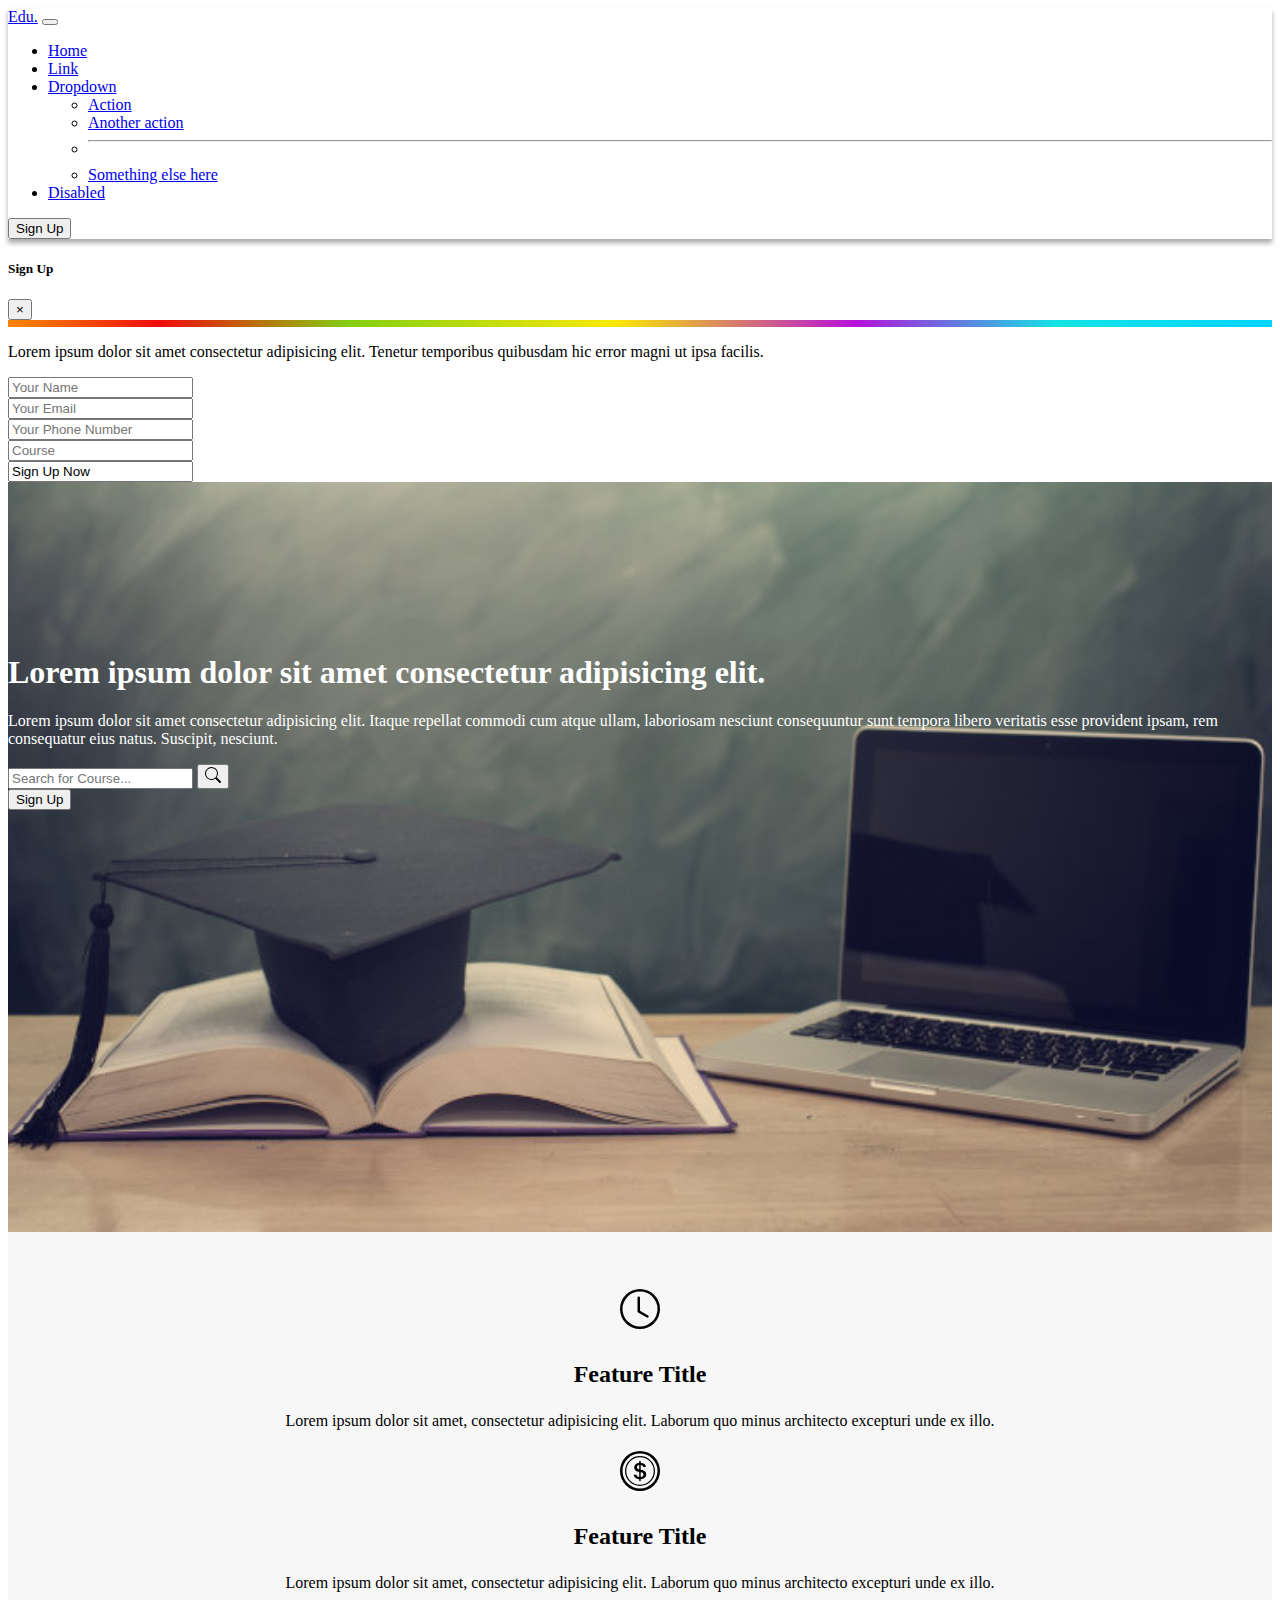
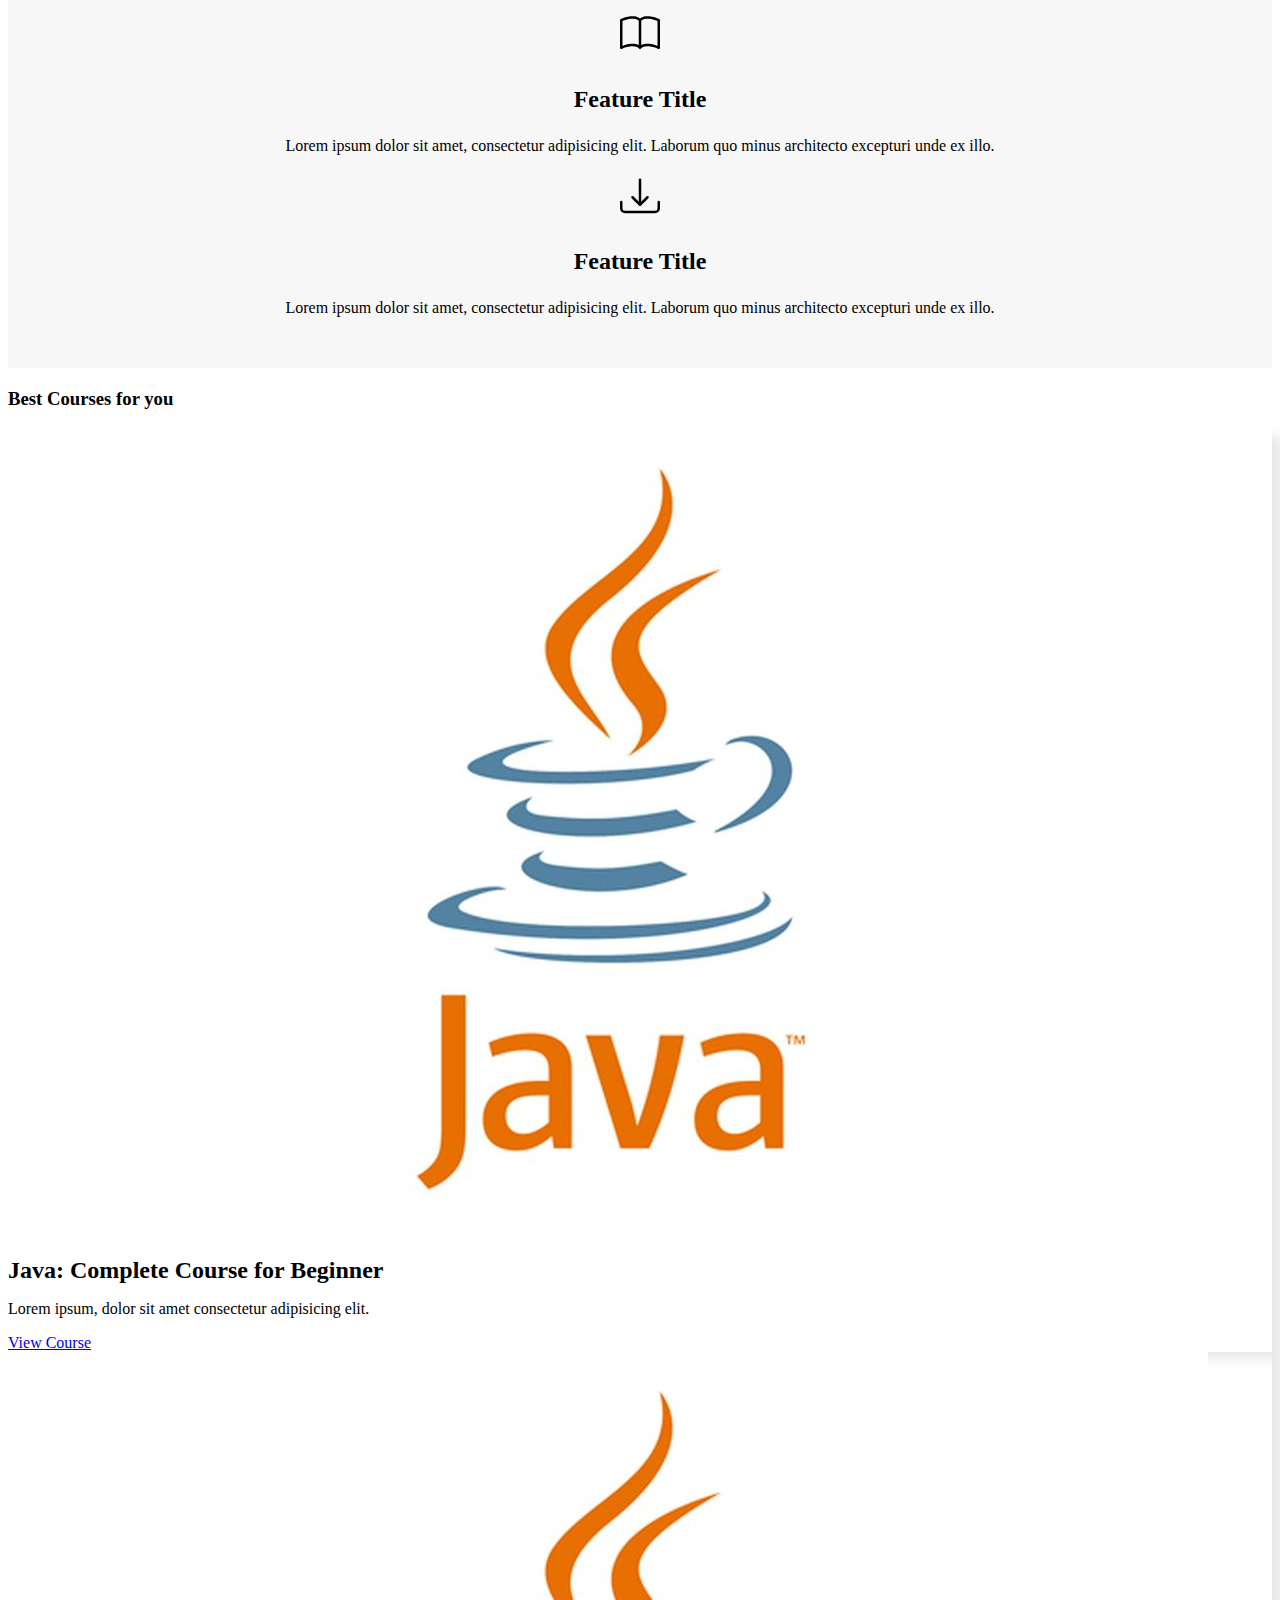
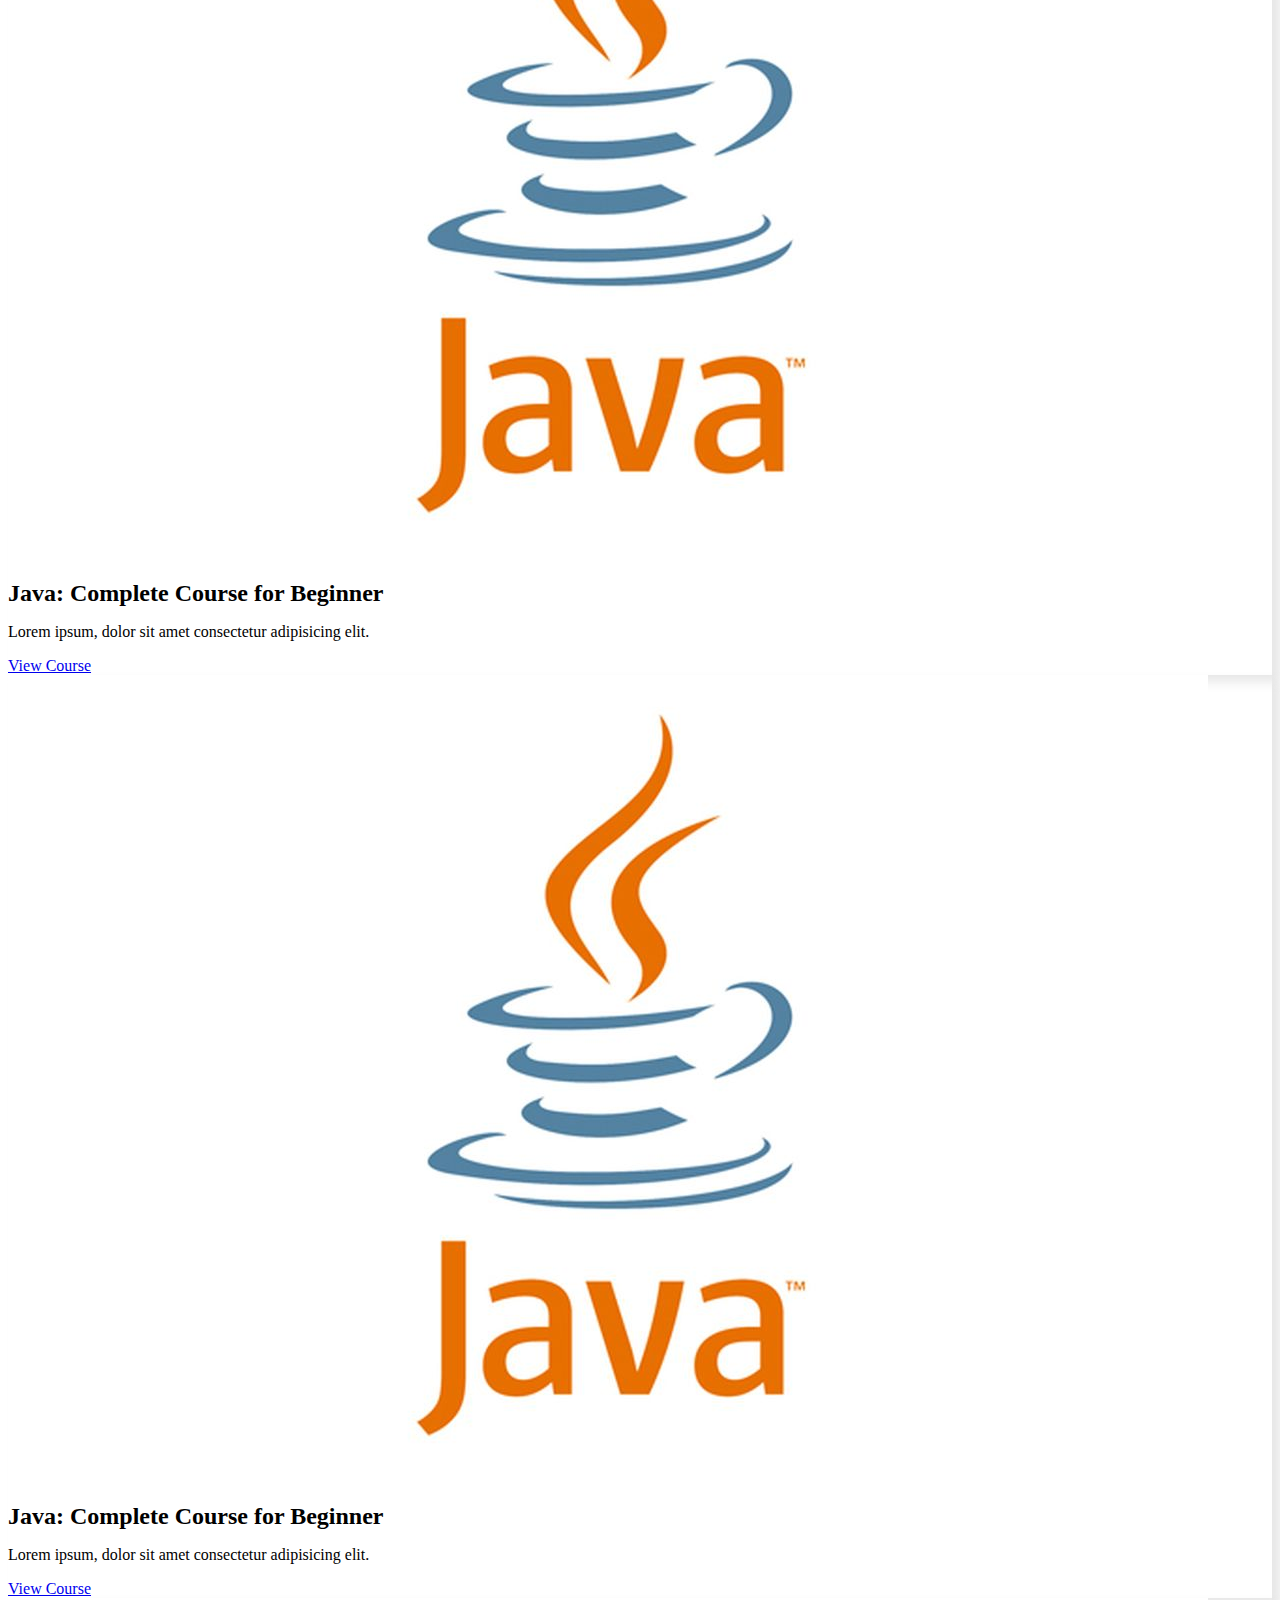
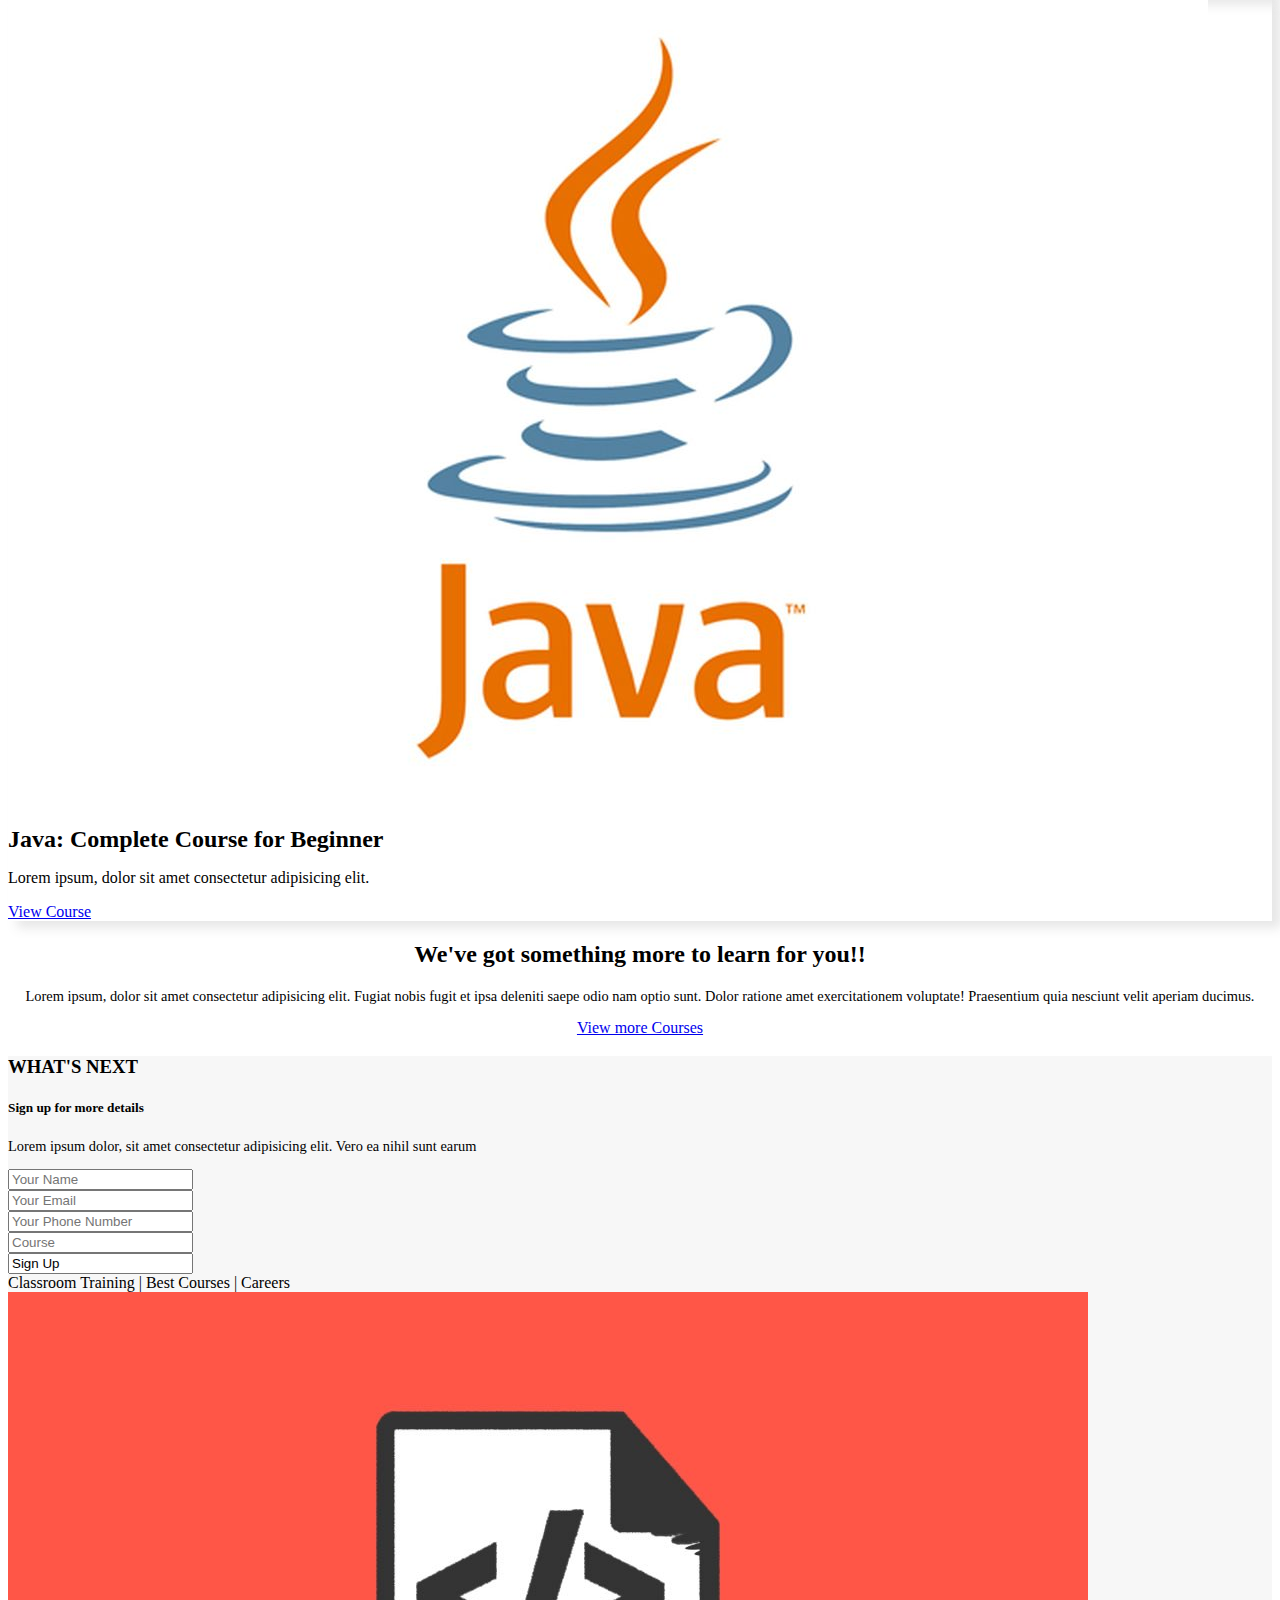
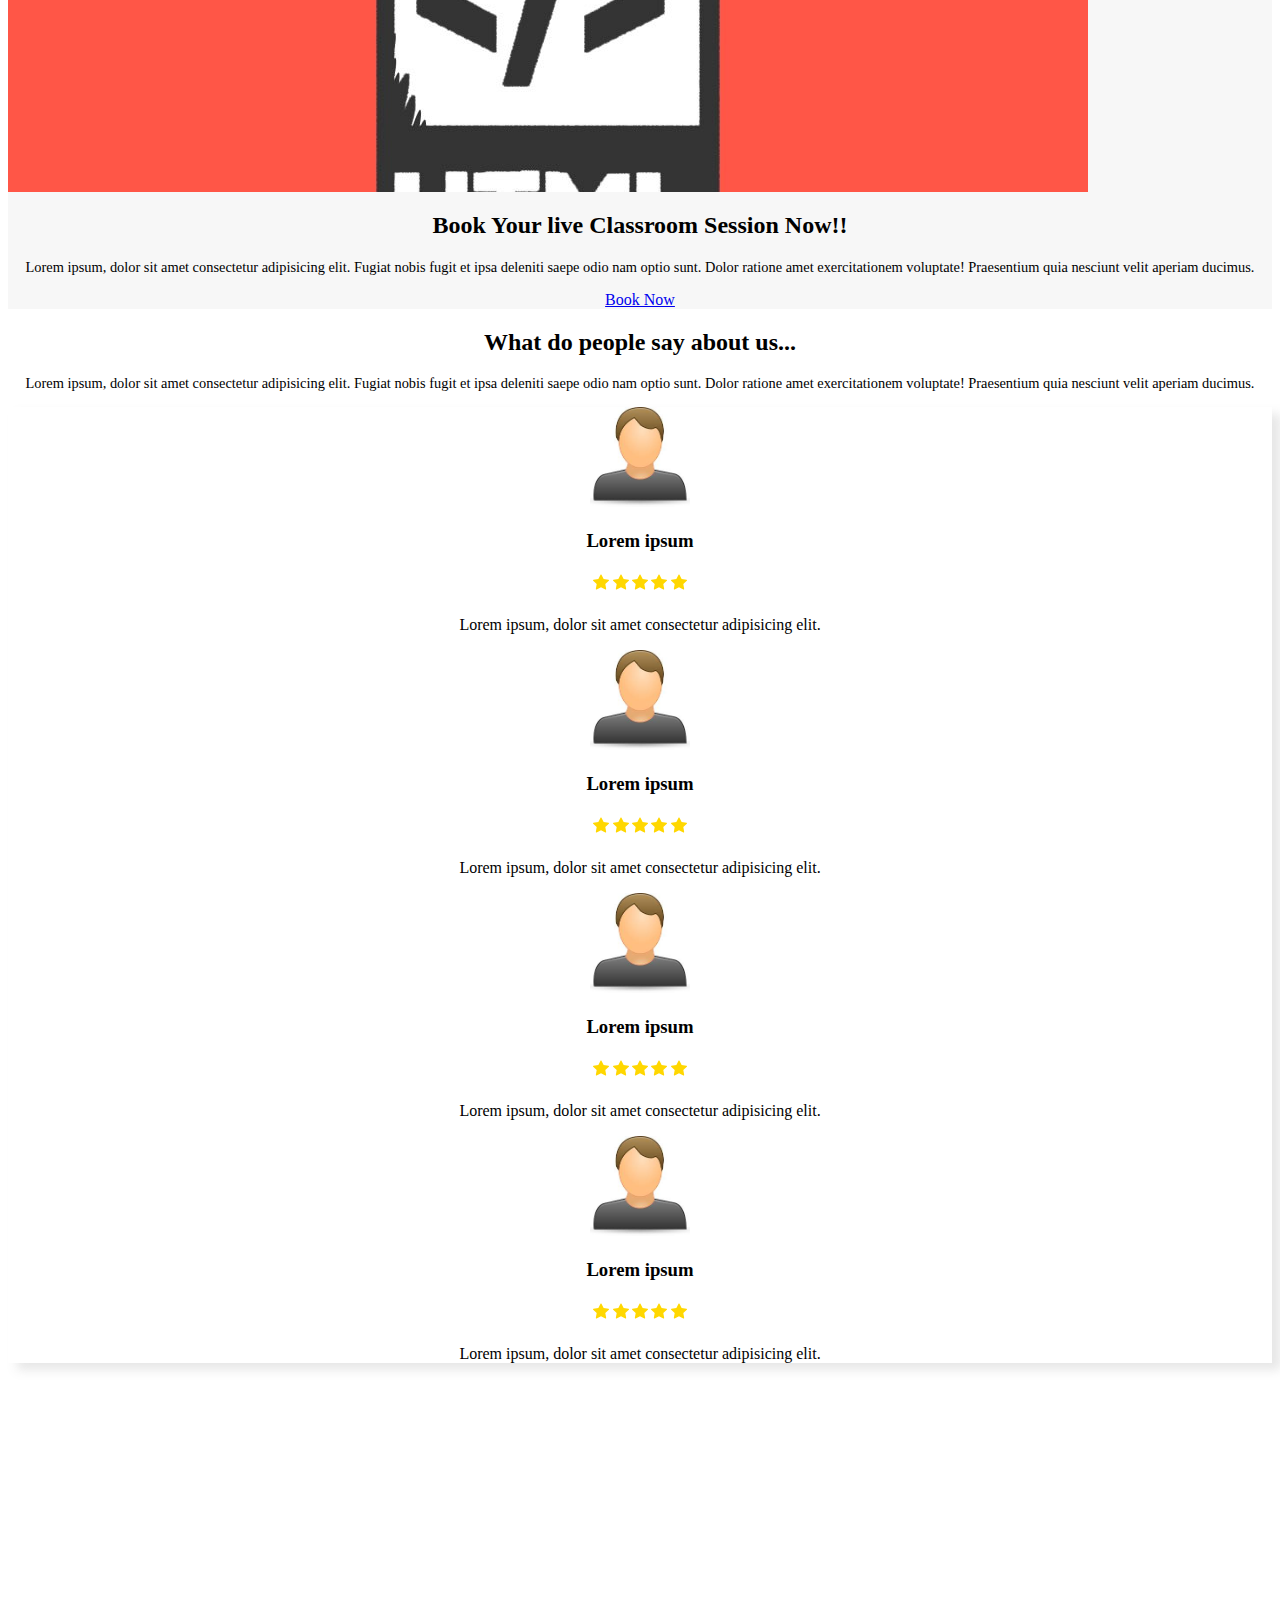
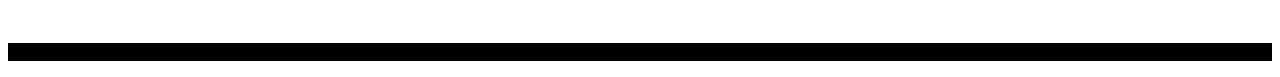
<file: education/index.html>
<!DOCTYPE html>
<html lang="en">

<head>
  <meta charset="UTF-8">
  <meta http-equiv="X-UA-Compatible" content="IE=edge">
  <meta name="viewport" content="width=device-width, initial-scale=1.0">
  <title>Homepage</title>
  <!-- Required meta tags -->
  <meta charset="utf-8">
  <meta name="viewport" content="width=device-width, initial-scale=1">

  <!-- Bootstrap CSS -->
  <link rel="stylesheet" href="https://stackpath.bootstrapcdn.com/bootstrap/5.0.0-alpha1/css/bootstrap.min.css"
    integrity="sha384-r4NyP46KrjDleawBgD5tp8Y7UzmLA05oM1iAEQ17CSuDqnUK2+k9luXQOfXJCJ4I" crossorigin="anonymous">
  <link rel="stylesheet" type="text/css" href="style.css">
</head>

<body>
  <!-- Nav Bar -->
  <nav class="navbar navbar-expand-lg fixed-top navbar-dark bg-dark custom-nav">
    <div class="container-fluid">
      <a class="navbar-brand" href="#">Edu.</a>
      <button class="navbar-toggler" type="button" data-toggle="collapse" data-target="#collapsable"
        aria-controls="navbarSupportedContent" aria-expanded="false" aria-label="Toggle navigation">
        <span class="navbar-toggler-icon"></span>
      </button>
      <div class="collapse navbar-collapse" id="collapsable">
        <ul class="navbar-nav mr-auto mb-2 mb-lg-0">
          <li class="nav-item">
            <a class="nav-link active" aria-current="page" href="#">Home</a>
          </li>
          <li class="nav-item">
            <a class="nav-link" href="#">Link</a>
          </li>
          <li class="nav-item dropdown">
            <a class="nav-link dropdown-toggle" href="#" id="navbarDropdown" role="button" data-toggle="dropdown"
              aria-expanded="false">
              Dropdown
            </a>
            <ul class="dropdown-menu" aria-labelledby="navbarDropdown">
              <li><a class="dropdown-item" href="#">Action</a></li>
              <li><a class="dropdown-item" href="#">Another action</a></li>
              <li>
                <hr class="dropdown-divider">
              </li>
              <li><a class="dropdown-item" href="#">Something else here</a></li>
            </ul>
          </li>
          <li class="nav-item">
            <a class="nav-link disabled" href="#" tabindex="-1" aria-disabled="true">Disabled</a>
          </li>
        </ul>
        <form class="d-flex">
          <button class="btn btn-success d-none d-lg-block" type="button" data-toggle="modal"
            data-target="#register-now">Sign Up</button>
        </form>
      </div>
    </div>
  </nav>

  <!-- Nav Bar -->

  <!-- Register Modal -->
  <div class="modal fade" id="register-now" tabindex="-1" role="dialog" aria-labelledby="exampleModalCenterTitle"
    aria-hidden="true">
    <div class="modal-dialog modal-dialog-centered" role="document">
      <div class="modal-content">
        <div class="modal-header">
          <h5 class="modal-title font-weight-bolder text-danger" id="register-now">Sign Up</h5>
          <button type="button" class="close" data-dismiss="modal" aria-label="Close">
            <span aria-hidden="true">&times;</span>
          </button>
        </div>
        <div class="custom-divider"></div>
        <div class="modal-body">
          <p>Lorem ipsum dolor sit amet consectetur adipisicing elit. Tenetur temporibus quibusdam hic error magni ut
            ipsa facilis.</p>
          <form>
            <div class="mb-3">
              <input type="text" class="form-control form-control-md" placeholder="Your Name" required>
            </div>
            <div class="mb-3">
              <input type="email" class="form-control form-control-md" placeholder="Your Email" required>
            </div>
            <div class="mb-3">
              <input type="tel" class="form-control form-control-md" placeholder="Your Phone Number" required>
            </div>
            <div class="mb-3">
              <input type="text" class="form-control form-control-md" placeholder="Course" required>
            </div>
            <div class="mb-3">
              <input type="text" class="btn btn-success btn-block" value="Sign Up Now">
            </div>
          </form>
        </div>
      </div>
    </div>
  </div>
  <!-- Register Modal -->

  <!-- Home Banner -->
  <header class="main-banner">
    <div class="container">
      <div class="row">
        <div class="col-lg-6 col-md-8">
          <div class="main-banner-content">
            <h1>Lorem ipsum dolor sit amet consectetur adipisicing elit.</h1>
            <p>Lorem ipsum dolor sit amet consectetur adipisicing elit. Itaque repellat commodi cum atque ullam,
              laboriosam nesciunt consequuntur sunt tempora libero veritatis esse provident ipsam, rem consequatur eius
              natus. Suscipit, nesciunt.</p>
          </div>
        </div>
      </div>
      <div class="row d-none d-sm-block">
        <div class="col-lg-4 col-md-6">
          <div class="input-group mb-3">
            <input type="search" class="form-control" placeholder="Search for Course...">
            <button class="btn btn-success" type="submit">
              <svg xmlns="http://www.w3.org/2000/svg" width="16" height="16" fill="currentColor" class="bi bi-search"
                viewBox="0 0 16 16">
                <path
                  d="M11.742 10.344a6.5 6.5 0 1 0-1.397 1.398h-.001c.03.04.062.078.098.115l3.85 3.85a1 1 0 0 0 1.415-1.414l-3.85-3.85a1.007 1.007 0 0 0-.115-.1zM12 6.5a5.5 5.5 0 1 1-11 0 5.5 5.5 0 0 1 11 0z" />
              </svg></button>
          </div>
        </div>
      </div>
      <div class="row d-sm-none d-block ">
        <div class="col-sm-6">
          <button class="btn btn-success btn-block" type="button" data-toggle="modal" data-target="#register-now">Sign
            Up</button>
        </div>
      </div>
    </div>
  </header>
  <!-- Home Banner -->

  <!-- Features -->
  <section class="feature-list">
    <div class="container">
      <div class="row">
        <div class="col-lg-3 col-md-3 col-sm-6">
          <div class="feature-holder">
            <h1>
              <svg xmlns="http://www.w3.org/2000/svg" width="40px" height="40px" fill="currentColor" class="bi bi-clock"
                viewBox="0 0 16 16">
                <path d="M8 3.5a.5.5 0 0 0-1 0V9a.5.5 0 0 0 .252.434l3.5 2a.5.5 0 0 0 .496-.868L8 8.71V3.5z" />
                <path d="M8 16A8 8 0 1 0 8 0a8 8 0 0 0 0 16zm7-8A7 7 0 1 1 1 8a7 7 0 0 1 14 0z" />
              </svg>
            </h1>
            <h3>Feature Title</h3>
            <p>Lorem ipsum dolor sit amet, consectetur adipisicing elit. Laborum quo minus architecto excepturi unde ex
              illo.</p>
          </div>
        </div>

        <div class="col-lg-3 col-md-3 col-sm-6">
          <div class="feature-holder">
            <h1>
              <svg xmlns="http://www.w3.org/2000/svg" width="40px" height="40px" fill="currentColor" class="bi bi-coin"
                viewBox="0 0 16 16">
                <path
                  d="M5.5 9.511c.076.954.83 1.697 2.182 1.785V12h.6v-.709c1.4-.098 2.218-.846 2.218-1.932 0-.987-.626-1.496-1.745-1.76l-.473-.112V5.57c.6.068.982.396 1.074.85h1.052c-.076-.919-.864-1.638-2.126-1.716V4h-.6v.719c-1.195.117-2.01.836-2.01 1.853 0 .9.606 1.472 1.613 1.707l.397.098v2.034c-.615-.093-1.022-.43-1.114-.9H5.5zm2.177-2.166c-.59-.137-.91-.416-.91-.836 0-.47.345-.822.915-.925v1.76h-.005zm.692 1.193c.717.166 1.048.435 1.048.91 0 .542-.412.914-1.135.982V8.518l.087.02z" />
                <path fill-rule="evenodd" d="M8 15A7 7 0 1 0 8 1a7 7 0 0 0 0 14zm0 1A8 8 0 1 0 8 0a8 8 0 0 0 0 16z" />
                <path fill-rule="evenodd"
                  d="M8 13.5a5.5 5.5 0 1 0 0-11 5.5 5.5 0 0 0 0 11zm0 .5A6 6 0 1 0 8 2a6 6 0 0 0 0 12z" />
              </svg>
            </h1>
            <h3>Feature Title</h3>
            <p>Lorem ipsum dolor sit amet, consectetur adipisicing elit. Laborum quo minus architecto excepturi unde ex
              illo.</p>
          </div>
        </div>

        <div class="col-lg-3 col-md-3 col-sm-6">
          <div class="feature-holder">
            <h1>
              <svg xmlns="http://www.w3.org/2000/svg" width="40" height="40" fill="currentColor" class="bi bi-book"
                viewBox="0 0 16 16">
                <path
                  d="M1 2.828c.885-.37 2.154-.769 3.388-.893 1.33-.134 2.458.063 3.112.752v9.746c-.935-.53-2.12-.603-3.213-.493-1.18.12-2.37.461-3.287.811V2.828zm7.5-.141c.654-.689 1.782-.886 3.112-.752 1.234.124 2.503.523 3.388.893v9.923c-.918-.35-2.107-.692-3.287-.81-1.094-.111-2.278-.039-3.213.492V2.687zM8 1.783C7.015.936 5.587.81 4.287.94c-1.514.153-3.042.672-3.994 1.105A.5.5 0 0 0 0 2.5v11a.5.5 0 0 0 .707.455c.882-.4 2.303-.881 3.68-1.02 1.409-.142 2.59.087 3.223.877a.5.5 0 0 0 .78 0c.633-.79 1.814-1.019 3.222-.877 1.378.139 2.8.62 3.681 1.02A.5.5 0 0 0 16 13.5v-11a.5.5 0 0 0-.293-.455c-.952-.433-2.48-.952-3.994-1.105C10.413.809 8.985.936 8 1.783z" />
              </svg>
            </h1>
            <h3>Feature Title</h3>
            <p>Lorem ipsum dolor sit amet, consectetur adipisicing elit. Laborum quo minus architecto excepturi unde ex
              illo.</p>
          </div>
        </div>

        <div class="col-lg-3 col-md-3 col-sm-6">
          <div class="feature-holder">
            <h1>
              <svg xmlns="http://www.w3.org/2000/svg" width="40" height="40" fill="currentColor" class="bi bi-download"
                viewBox="0 0 16 16">
                <path
                  d="M.5 9.9a.5.5 0 0 1 .5.5v2.5a1 1 0 0 0 1 1h12a1 1 0 0 0 1-1v-2.5a.5.5 0 0 1 1 0v2.5a2 2 0 0 1-2 2H2a2 2 0 0 1-2-2v-2.5a.5.5 0 0 1 .5-.5z" />
                <path
                  d="M7.646 11.854a.5.5 0 0 0 .708 0l3-3a.5.5 0 0 0-.708-.708L8.5 10.293V1.5a.5.5 0 0 0-1 0v8.793L5.354 8.146a.5.5 0 1 0-.708.708l3 3z" />
              </svg>
            </h1>
            <h3>Feature Title</h3>
            <p>Lorem ipsum dolor sit amet, consectetur adipisicing elit. Laborum quo minus architecto excepturi unde ex
              illo.</p>
          </div>
        </div>
      </div>
    </div>
  </section>
  <!-- Features -->

  <!-- Online Courses -->
  <section class="online-coures mb-4">
    <h3 class="mb-4 ml-4 font-weight-bolder text-danger">Best Courses for you</h3>
    <div class="container">
      <div class="row mb-5">
        <div class="col-lg-3 col-md-6 col-sm-6 mb-4">
          <div class="card card-sm">
            <img src="java.jpg" class="img-fluid" alt="JAVA">
            <div class="card-body">
              <h3 class="card-title">
                Java: Complete Course for Beginner
              </h3>
              <p class="card-text">Lorem ipsum, dolor sit amet consectetur adipisicing elit.</p>
              <a href="#" class="btn btn-sm btn-primary">View Course</a>
            </div>
          </div>
        </div>
        <div class="col-lg-3 col-md-6 col-sm-6 mb-4">
          <div class="card card-sm">
            <img src="java.jpg" class="img-fluid" alt="JAVA">
            <div class="card-body">
              <h3 class="card-title">
                Java: Complete Course for Beginner
              </h3>
              <p class="card-text">Lorem ipsum, dolor sit amet consectetur adipisicing elit.</p>
              <a href="#" class="btn btn-sm btn-primary">View Course</a>
            </div>
          </div>
        </div>
        <div class="col-lg-3 col-md-6 col-sm-6 mb-4">
          <div class="card card-sm">
            <img src="java.jpg" class="img-fluid" alt="JAVA">
            <div class="card-body">
              <h3 class="card-title">
                Java: Complete Course for Beginner
              </h3>
              <p class="card-text">Lorem ipsum, dolor sit amet consectetur adipisicing elit.</p>
              <a href="#" class="btn btn-sm btn-primary">View Course</a>
            </div>
          </div>
        </div>
        <div class="col-lg-3 col-md-6 col-sm-6 mb-4">
          <div class="card card-sm">
            <img src="java.jpg" class="img-fluid" alt="JAVA">
            <div class="card-body">
              <h3 class="card-title">
                Java: Complete Course for Beginner
              </h3>
              <p class="card-text">Lorem ipsum, dolor sit amet consectetur adipisicing elit.</p>
              <a href="#" class="btn btn-sm btn-primary">View Course</a>
            </div>
          </div>
        </div>
      </div>
      <div class="row mb-4 justify-content-center">
        <div class="col-lg-7 col-md-7">
          <div class="online-more-coures">
            <h2 class="font-weight-bold">We've got something more to learn for you!!</h2>
            <p>Lorem ipsum, dolor sit amet consectetur adipisicing elit. Fugiat nobis fugit et ipsa deleniti saepe odio
              nam optio sunt. Dolor ratione amet exercitationem voluptate! Praesentium quia nesciunt velit aperiam
              ducimus.</p>
            <a href="#" class="btn btn-success ">View more Courses</a>
          </div>
        </div>
      </div>
    </div>
  </section>
  <!-- Online Courses -->

  <!-- Classroom Training -->
  <section class="classroom-training mb-4 pb-3">
    <h3 class="mb-4 pt-3 ml-4 font-weight-bolder">WHAT'S NEXT</h3>
    <div class="container">
      <div class="row">
        <div class="col-lg-4 col-md-4 d-sm-none d-none d-md-block d-lg-block">
          <div class="card text-white bg-dark">
            <div class="card-body">
              <h5 class="card-title font-weight-bolder">Sign up for more details</h5>
              <p class="card-text">Lorem ipsum dolor, sit amet consectetur adipisicing elit. Vero ea nihil sunt earum
              </p>
              <form>
                <div class="mb-3">
                  <input type="text" class="form-control form-control-md" placeholder="Your Name" required>
                </div>
                <div class="mb-3">
                  <input type="email" class="form-control form-control-md" placeholder="Your Email" required>
                </div>
                <div class="mb-3">
                  <input type="tel" class="form-control form-control-md" placeholder="Your Phone Number" required>
                </div>
                <div class="mb-3">
                  <input type="text" class="form-control form-control-md" placeholder="Course" required>
                </div>
                <div class="mb-3">
                  <input type="text" class="btn btn-success btn-block" value="Sign Up">
                </div>
              </form>
            </div>
          </div>
        </div>
        <div class="col lg-8 col-md-8 col-sm-12">
          <div class="list-group">

            <div class="list-group-item bg-success text-white">Classroom Training | Best Courses | Careers </div>
            <div class="list-holder" style="height: 500px; overflow:scroll;">
              <a href="#" class="list-group-item">
                <div class="row ">
                  <div class="col-lg-4 col-md-4">
                    <img src="html.jpg" alt="HTML" class="img-fluid rounded">
                  </div>
                  <div class="col-lg-8 col-md-8">
                    <h4 class="font-weight-bold text-dark">HTML: Full live session Learning</h4>
                    <p class="text-dark">Lorem ipsum dolor, sit amet consectetur adipisicing elit. Vitae et maiores
                      repellat at, rerum accusamus eaque beatae velit cupiditate esse, repudiandae culpa quia tempore
                      illum sunt laudantium totam officia accusantium.</p>
                  </div>
                </div>
              </a>
              <a href="#" class="list-group-item">
                <div class="row">
                  <div class="col-lg-4 col-md-4">
                    <img src="html.jpg" alt="HTML" class="img-fluid rounded">
                  </div>
                  <div class="col-lg-8 col-md-8">
                    <h4 class="font-weight-bold text-dark">HTML: Full live session Learning</h4>
                    <p class="text-dark">Lorem ipsum dolor, sit amet consectetur adipisicing elit. Vitae et maiores
                      repellat at, rerum accusamus eaque beatae velit cupiditate esse, repudiandae culpa quia tempore
                      illum sunt laudantium totam officia accusantium.</p>
                  </div>
                </div>
              </a>
              <a href="#" class="list-group-item">
                <div class="row">
                  <div class="col-lg-4 col-md-4">
                    <img src="html.jpg" alt="HTML" class="img-fluid rounded">
                  </div>
                  <div class="col-lg-8 col-md-8">
                    <h4 class="font-weight-bold text-dark">HTML: Full live session Learning</h4>
                    <p class="text-dark">Lorem ipsum dolor, sit amet consectetur adipisicing elit. Vitae et maiores
                      repellat at, rerum accusamus eaque beatae velit cupiditate esse, repudiandae culpa quia tempore
                      illum sunt laudantium totam officia accusantium.</p>
                  </div>
                </div>
              </a>
              <a href="#" class="list-group-item">
                <div class="row">
                  <div class="col-lg-4 col-md-4">
                    <img src="html.jpg" alt="HTML" class="img-fluid rounded">
                  </div>
                  <div class="col-lg-8 col-md-8">
                    <h4 class="font-weight-bold text-dark">HTML: Full live session Learning</h4>
                    <p class="text-dark">Lorem ipsum dolor, sit amet consectetur adipisicing elit. Vitae et maiores
                      repellat at, rerum accusamus eaque beatae velit cupiditate esse, repudiandae culpa quia tempore
                      illum sunt laudantium totam officia accusantium.</p>
                  </div>
                </div>
              </a>
              <a href="#" class="list-group-item">
                <div class="row">
                  <div class="col-lg-4 col-md-4">
                    <img src="html.jpg" alt="HTML" class="img-fluid rounded">
                  </div>
                  <div class="col-lg-8 col-md-8">
                    <h4 class="font-weight-bold text-dark">HTML: Full live session Learning</h4>
                    <p class="text-dark">Lorem ipsum dolor, sit amet consectetur adipisicing elit. Vitae et maiores
                      repellat at, rerum accusamus eaque beatae velit cupiditate esse, repudiandae culpa quia tempore
                      illum sunt laudantium totam officia accusantium.</p>
                  </div>
                </div>
              </a>
            </div>
          </div>

        </div>
      </div>

      <div class="row mt-5 justify-content-center">
        <div class="col-lg-7 col-md-7">
          <div class="book-classroom-training">
            <h2 class="font-weight-bold">Book Your live Classroom Session Now!!</h2>
            <p>Lorem ipsum, dolor sit amet consectetur adipisicing elit. Fugiat nobis fugit et ipsa deleniti saepe odio
              nam optio sunt. Dolor ratione amet exercitationem voluptate! Praesentium quia nesciunt velit aperiam
              ducimus.</p>
            <a href="#" class="btn btn-success ">Book Now</a>
          </div>
        </div>
      </div>
    </div>
  </section>
  <!-- Classroom Training -->

  <!-- Review Slider -->
  <section class="review-slider mb-5">
    <div class="container">
      <div class="row mt-5 mb-3 justify-content-center">
        <div class="col-lg-7 col-md-7">
          <div class="Review-say">
            <h2 class="font-weight-bold">What do people say about us...</h2>
            <p>Lorem ipsum, dolor sit amet consectetur adipisicing elit. Fugiat nobis fugit et ipsa deleniti saepe odio
              nam optio sunt. Dolor ratione amet exercitationem voluptate! Praesentium quia nesciunt velit aperiam
              ducimus.</p>
          </div>
        </div>
      </div>
      <div class="row justify-content-center">
        <div class="col-lg-4 col-md-6">
          <div id="carouselExampleIndicators" class="carousel slide" data-ride="carousel">
            <div class="carousel-inner">
              <div class="carousel-item active" data-interval="10000">
                <div class="card card-sm p-3">
                  <img src="user.jpg" class="img-fluid" width="100px" height="100px" alt="JAVA">
                  <div class="card-body justify-content-center ">
                    <h3 class="card-title font-weight-bold">
                      Lorem ipsum
                    </h3>
                    <h5 class="star">
                      <svg xmlns="http://www.w3.org/2000/svg" width="16" height="16" fill="currentColor" class="bi bi-star-fill" viewBox="0 0 16 16">
                        <path d="M3.612 15.443c-.386.198-.824-.149-.746-.592l.83-4.73L.173 6.765c-.329-.314-.158-.888.283-.95l4.898-.696L7.538.792c.197-.39.73-.39.927 0l2.184 4.327 4.898.696c.441.062.612.636.282.95l-3.522 3.356.83 4.73c.078.443-.36.79-.746.592L8 13.187l-4.389 2.256z"/>
                      </svg>
                      <svg xmlns="http://www.w3.org/2000/svg" width="16" height="16" fill="currentColor" class="bi bi-star-fill" viewBox="0 0 16 16">
                        <path d="M3.612 15.443c-.386.198-.824-.149-.746-.592l.83-4.73L.173 6.765c-.329-.314-.158-.888.283-.95l4.898-.696L7.538.792c.197-.39.73-.39.927 0l2.184 4.327 4.898.696c.441.062.612.636.282.95l-3.522 3.356.83 4.73c.078.443-.36.79-.746.592L8 13.187l-4.389 2.256z"/>
                      </svg>
                      <svg xmlns="http://www.w3.org/2000/svg" width="16" height="16" fill="currentColor" class="bi bi-star-fill" viewBox="0 0 16 16">
                        <path d="M3.612 15.443c-.386.198-.824-.149-.746-.592l.83-4.73L.173 6.765c-.329-.314-.158-.888.283-.95l4.898-.696L7.538.792c.197-.39.73-.39.927 0l2.184 4.327 4.898.696c.441.062.612.636.282.95l-3.522 3.356.83 4.73c.078.443-.36.79-.746.592L8 13.187l-4.389 2.256z"/>
                      </svg>
                      <svg xmlns="http://www.w3.org/2000/svg" width="16" height="16" fill="currentColor" class="bi bi-star-fill" viewBox="0 0 16 16">
                        <path d="M3.612 15.443c-.386.198-.824-.149-.746-.592l.83-4.73L.173 6.765c-.329-.314-.158-.888.283-.95l4.898-.696L7.538.792c.197-.39.73-.39.927 0l2.184 4.327 4.898.696c.441.062.612.636.282.95l-3.522 3.356.83 4.73c.078.443-.36.79-.746.592L8 13.187l-4.389 2.256z"/>
                      </svg>
                      <svg xmlns="http://www.w3.org/2000/svg" width="16" height="16" fill="currentColor" class="bi bi-star-fill" viewBox="0 0 16 16">
                        <path d="M3.612 15.443c-.386.198-.824-.149-.746-.592l.83-4.73L.173 6.765c-.329-.314-.158-.888.283-.95l4.898-.696L7.538.792c.197-.39.73-.39.927 0l2.184 4.327 4.898.696c.441.062.612.636.282.95l-3.522 3.356.83 4.73c.078.443-.36.79-.746.592L8 13.187l-4.389 2.256z"/>
                      </svg>
                    </h5>
                    <p class="card-text">Lorem ipsum, dolor sit amet consectetur adipisicing elit.</p>
                  </div>
                </div>
              </div>
              <div class="carousel-item" data-interval="10000">
                <div class="card card-sm p-3">
                  <img src="user.jpg" class="img-fluid" width="100px" height="100px" alt="JAVA">
                  <div class="card-body justify-content-center">
                    <h3 class="card-title font-weight-bold">
                      Lorem ipsum
                    </h3>
                    <h5 class="star">
                      <svg xmlns="http://www.w3.org/2000/svg" width="16" height="16" fill="currentColor" class="bi bi-star-fill" viewBox="0 0 16 16">
                        <path d="M3.612 15.443c-.386.198-.824-.149-.746-.592l.83-4.73L.173 6.765c-.329-.314-.158-.888.283-.95l4.898-.696L7.538.792c.197-.39.73-.39.927 0l2.184 4.327 4.898.696c.441.062.612.636.282.95l-3.522 3.356.83 4.73c.078.443-.36.79-.746.592L8 13.187l-4.389 2.256z"/>
                      </svg>
                      <svg xmlns="http://www.w3.org/2000/svg" width="16" height="16" fill="currentColor" class="bi bi-star-fill" viewBox="0 0 16 16">
                        <path d="M3.612 15.443c-.386.198-.824-.149-.746-.592l.83-4.73L.173 6.765c-.329-.314-.158-.888.283-.95l4.898-.696L7.538.792c.197-.39.73-.39.927 0l2.184 4.327 4.898.696c.441.062.612.636.282.95l-3.522 3.356.83 4.73c.078.443-.36.79-.746.592L8 13.187l-4.389 2.256z"/>
                      </svg>
                      <svg xmlns="http://www.w3.org/2000/svg" width="16" height="16" fill="currentColor" class="bi bi-star-fill" viewBox="0 0 16 16">
                        <path d="M3.612 15.443c-.386.198-.824-.149-.746-.592l.83-4.73L.173 6.765c-.329-.314-.158-.888.283-.95l4.898-.696L7.538.792c.197-.39.73-.39.927 0l2.184 4.327 4.898.696c.441.062.612.636.282.95l-3.522 3.356.83 4.73c.078.443-.36.79-.746.592L8 13.187l-4.389 2.256z"/>
                      </svg>
                      <svg xmlns="http://www.w3.org/2000/svg" width="16" height="16" fill="currentColor" class="bi bi-star-fill" viewBox="0 0 16 16">
                        <path d="M3.612 15.443c-.386.198-.824-.149-.746-.592l.83-4.73L.173 6.765c-.329-.314-.158-.888.283-.95l4.898-.696L7.538.792c.197-.39.73-.39.927 0l2.184 4.327 4.898.696c.441.062.612.636.282.95l-3.522 3.356.83 4.73c.078.443-.36.79-.746.592L8 13.187l-4.389 2.256z"/>
                      </svg>
                      <svg xmlns="http://www.w3.org/2000/svg" width="16" height="16" fill="currentColor" class="bi bi-star-fill" viewBox="0 0 16 16">
                        <path d="M3.612 15.443c-.386.198-.824-.149-.746-.592l.83-4.73L.173 6.765c-.329-.314-.158-.888.283-.95l4.898-.696L7.538.792c.197-.39.73-.39.927 0l2.184 4.327 4.898.696c.441.062.612.636.282.95l-3.522 3.356.83 4.73c.078.443-.36.79-.746.592L8 13.187l-4.389 2.256z"/>
                      </svg>
                    </h5>
                    <p class="card-text">Lorem ipsum, dolor sit amet consectetur adipisicing elit.</p>
                  </div>
                </div>
              </div>
              <div class="carousel-item" data-interval="10000">
                <div class="card card-sm p-3">
                  <img src="user.jpg" class="img-fluid" width="100px" height="100px" alt="JAVA">
                  <div class="card-body justify-content-center">
                    <h3 class="card-title font-weight-bold">
                      Lorem ipsum
                    </h3>
                    <h5 class="star">
                      <svg xmlns="http://www.w3.org/2000/svg" width="16" height="16" fill="currentColor" class="bi bi-star-fill" viewBox="0 0 16 16">
                        <path d="M3.612 15.443c-.386.198-.824-.149-.746-.592l.83-4.73L.173 6.765c-.329-.314-.158-.888.283-.95l4.898-.696L7.538.792c.197-.39.73-.39.927 0l2.184 4.327 4.898.696c.441.062.612.636.282.95l-3.522 3.356.83 4.73c.078.443-.36.79-.746.592L8 13.187l-4.389 2.256z"/>
                      </svg>
                      <svg xmlns="http://www.w3.org/2000/svg" width="16" height="16" fill="currentColor" class="bi bi-star-fill" viewBox="0 0 16 16">
                        <path d="M3.612 15.443c-.386.198-.824-.149-.746-.592l.83-4.73L.173 6.765c-.329-.314-.158-.888.283-.95l4.898-.696L7.538.792c.197-.39.73-.39.927 0l2.184 4.327 4.898.696c.441.062.612.636.282.95l-3.522 3.356.83 4.73c.078.443-.36.79-.746.592L8 13.187l-4.389 2.256z"/>
                      </svg>
                      <svg xmlns="http://www.w3.org/2000/svg" width="16" height="16" fill="currentColor" class="bi bi-star-fill" viewBox="0 0 16 16">
                        <path d="M3.612 15.443c-.386.198-.824-.149-.746-.592l.83-4.73L.173 6.765c-.329-.314-.158-.888.283-.95l4.898-.696L7.538.792c.197-.39.73-.39.927 0l2.184 4.327 4.898.696c.441.062.612.636.282.95l-3.522 3.356.83 4.73c.078.443-.36.79-.746.592L8 13.187l-4.389 2.256z"/>
                      </svg>
                      <svg xmlns="http://www.w3.org/2000/svg" width="16" height="16" fill="currentColor" class="bi bi-star-fill" viewBox="0 0 16 16">
                        <path d="M3.612 15.443c-.386.198-.824-.149-.746-.592l.83-4.73L.173 6.765c-.329-.314-.158-.888.283-.95l4.898-.696L7.538.792c.197-.39.73-.39.927 0l2.184 4.327 4.898.696c.441.062.612.636.282.95l-3.522 3.356.83 4.73c.078.443-.36.79-.746.592L8 13.187l-4.389 2.256z"/>
                      </svg>
                      <svg xmlns="http://www.w3.org/2000/svg" width="16" height="16" fill="currentColor" class="bi bi-star-fill" viewBox="0 0 16 16">
                        <path d="M3.612 15.443c-.386.198-.824-.149-.746-.592l.83-4.73L.173 6.765c-.329-.314-.158-.888.283-.95l4.898-.696L7.538.792c.197-.39.73-.39.927 0l2.184 4.327 4.898.696c.441.062.612.636.282.95l-3.522 3.356.83 4.73c.078.443-.36.79-.746.592L8 13.187l-4.389 2.256z"/>
                      </svg>
                    </h5>
                    <p class="card-text">Lorem ipsum, dolor sit amet consectetur adipisicing elit.</p>
                  </div>
                </div>
              </div>

              <div class="carousel-item" data-interval="10000">
                <div class="card card-sm p-3">
                  <img src="user.jpg" class="img-fluid" width="100px" height="100px" alt="JAVA">
                  <div class="card-body justify-content-center">
                    <h3 class="card-title font-weight-bold">
                      Lorem ipsum
                    </h3>
                    <h5 class="star">
                      <svg xmlns="http://www.w3.org/2000/svg" width="16" height="16" fill="currentColor" class="bi bi-star-fill" viewBox="0 0 16 16">
                        <path d="M3.612 15.443c-.386.198-.824-.149-.746-.592l.83-4.73L.173 6.765c-.329-.314-.158-.888.283-.95l4.898-.696L7.538.792c.197-.39.73-.39.927 0l2.184 4.327 4.898.696c.441.062.612.636.282.95l-3.522 3.356.83 4.73c.078.443-.36.79-.746.592L8 13.187l-4.389 2.256z"/>
                      </svg>
                      <svg xmlns="http://www.w3.org/2000/svg" width="16" height="16" fill="currentColor" class="bi bi-star-fill" viewBox="0 0 16 16">
                        <path d="M3.612 15.443c-.386.198-.824-.149-.746-.592l.83-4.73L.173 6.765c-.329-.314-.158-.888.283-.95l4.898-.696L7.538.792c.197-.39.73-.39.927 0l2.184 4.327 4.898.696c.441.062.612.636.282.95l-3.522 3.356.83 4.73c.078.443-.36.79-.746.592L8 13.187l-4.389 2.256z"/>
                      </svg>
                      <svg xmlns="http://www.w3.org/2000/svg" width="16" height="16" fill="currentColor" class="bi bi-star-fill" viewBox="0 0 16 16">
                        <path d="M3.612 15.443c-.386.198-.824-.149-.746-.592l.83-4.73L.173 6.765c-.329-.314-.158-.888.283-.95l4.898-.696L7.538.792c.197-.39.73-.39.927 0l2.184 4.327 4.898.696c.441.062.612.636.282.95l-3.522 3.356.83 4.73c.078.443-.36.79-.746.592L8 13.187l-4.389 2.256z"/>
                      </svg>
                      <svg xmlns="http://www.w3.org/2000/svg" width="16" height="16" fill="currentColor" class="bi bi-star-fill" viewBox="0 0 16 16">
                        <path d="M3.612 15.443c-.386.198-.824-.149-.746-.592l.83-4.73L.173 6.765c-.329-.314-.158-.888.283-.95l4.898-.696L7.538.792c.197-.39.73-.39.927 0l2.184 4.327 4.898.696c.441.062.612.636.282.95l-3.522 3.356.83 4.73c.078.443-.36.79-.746.592L8 13.187l-4.389 2.256z"/>
                      </svg>
                      <svg xmlns="http://www.w3.org/2000/svg" width="16" height="16" fill="currentColor" class="bi bi-star-fill" viewBox="0 0 16 16">
                        <path d="M3.612 15.443c-.386.198-.824-.149-.746-.592l.83-4.73L.173 6.765c-.329-.314-.158-.888.283-.95l4.898-.696L7.538.792c.197-.39.73-.39.927 0l2.184 4.327 4.898.696c.441.062.612.636.282.95l-3.522 3.356.83 4.73c.078.443-.36.79-.746.592L8 13.187l-4.389 2.256z"/>
                      </svg>
                    </h5>
                    <p class="card-text">Lorem ipsum, dolor sit amet consectetur adipisicing elit.</p>
                  </div>
                </div>
              </div>
            </div>
          </div>
        </div>
      </div>
    </div>
  </section>
  <!-- Review Slider -->
<!-- Footer -->
  <div class="main-footer bg-dark p-3">
    <div class="container">
      <div class="row">
        <div class="col-lg-3 col-md-3 col-sm-6">
         <aside class="footer-widget">
          <ul>
            <li><a href="#">Teach on Edu</a></li>
            <li> <a href="#">Contact Us</a></li>
            <li> <a href="#">About Us</a></li>
            <li> <a href="#">Get App</a></li>
          </ul>
         </aside>
        </div>
        <div class="col-lg-3 col-md-3 col-sm-6">
          <aside class="footer-widget">
           <ul>
             <li><a href="#">Careers</a></li>
             <li> <a href="#">Blogs</a></li>
             <li> <a href="#">Help and Support</a></li>
             <li> <a href="#">Affilate</a></li>
           </ul>
          </aside>
         </div>
         <div class="col-lg-3 col-md-3 col-sm-6">
          <aside class="footer-widget">
           <ul>
             <li><a href="#">Terms</a></li>
             <li> <a href="#">Privacy Policy</a></li>
             <li> <a href="#">Siemap</a></li>
             <li> <a href="#">Featured Course</a></li>
           </ul>
          </aside>
         </div>
      </div>
    </div>
  </div>
<!-- Footer -->

<!-- Copy rights -->
<div class="copy-rights text-white p-1">
  <div class="container">
    <div class="row text-center justify-content-center">
      <div class="col-lg-12">
        <p>Copyright &copy; 2021. All Rights Reserved</p>
      </div>
    </div>
  </div>
</div>
<!-- Copy rights -->

  <script src="https://cdn.jsdelivr.net/npm/popper.js@1.16.0/dist/umd/popper.min.js"
    integrity="sha384-Q6E9RHvbIyZFJoft+2mJbHaEWldlvI9IOYy5n3zV9zzTtmI3UksdQRVvoxMfooAo"
    crossorigin="anonymous"></script>
  <script src="https://stackpath.bootstrapcdn.com/bootstrap/5.0.0-alpha1/js/bootstrap.min.js"
    integrity="sha384-oesi62hOLfzrys4LxRF63OJCXdXDipiYWBnvTl9Y9/TRlw5xlKIEHpNyvvDShgf/"
    crossorigin="anonymous"></script>
</body>

</html>
</file>
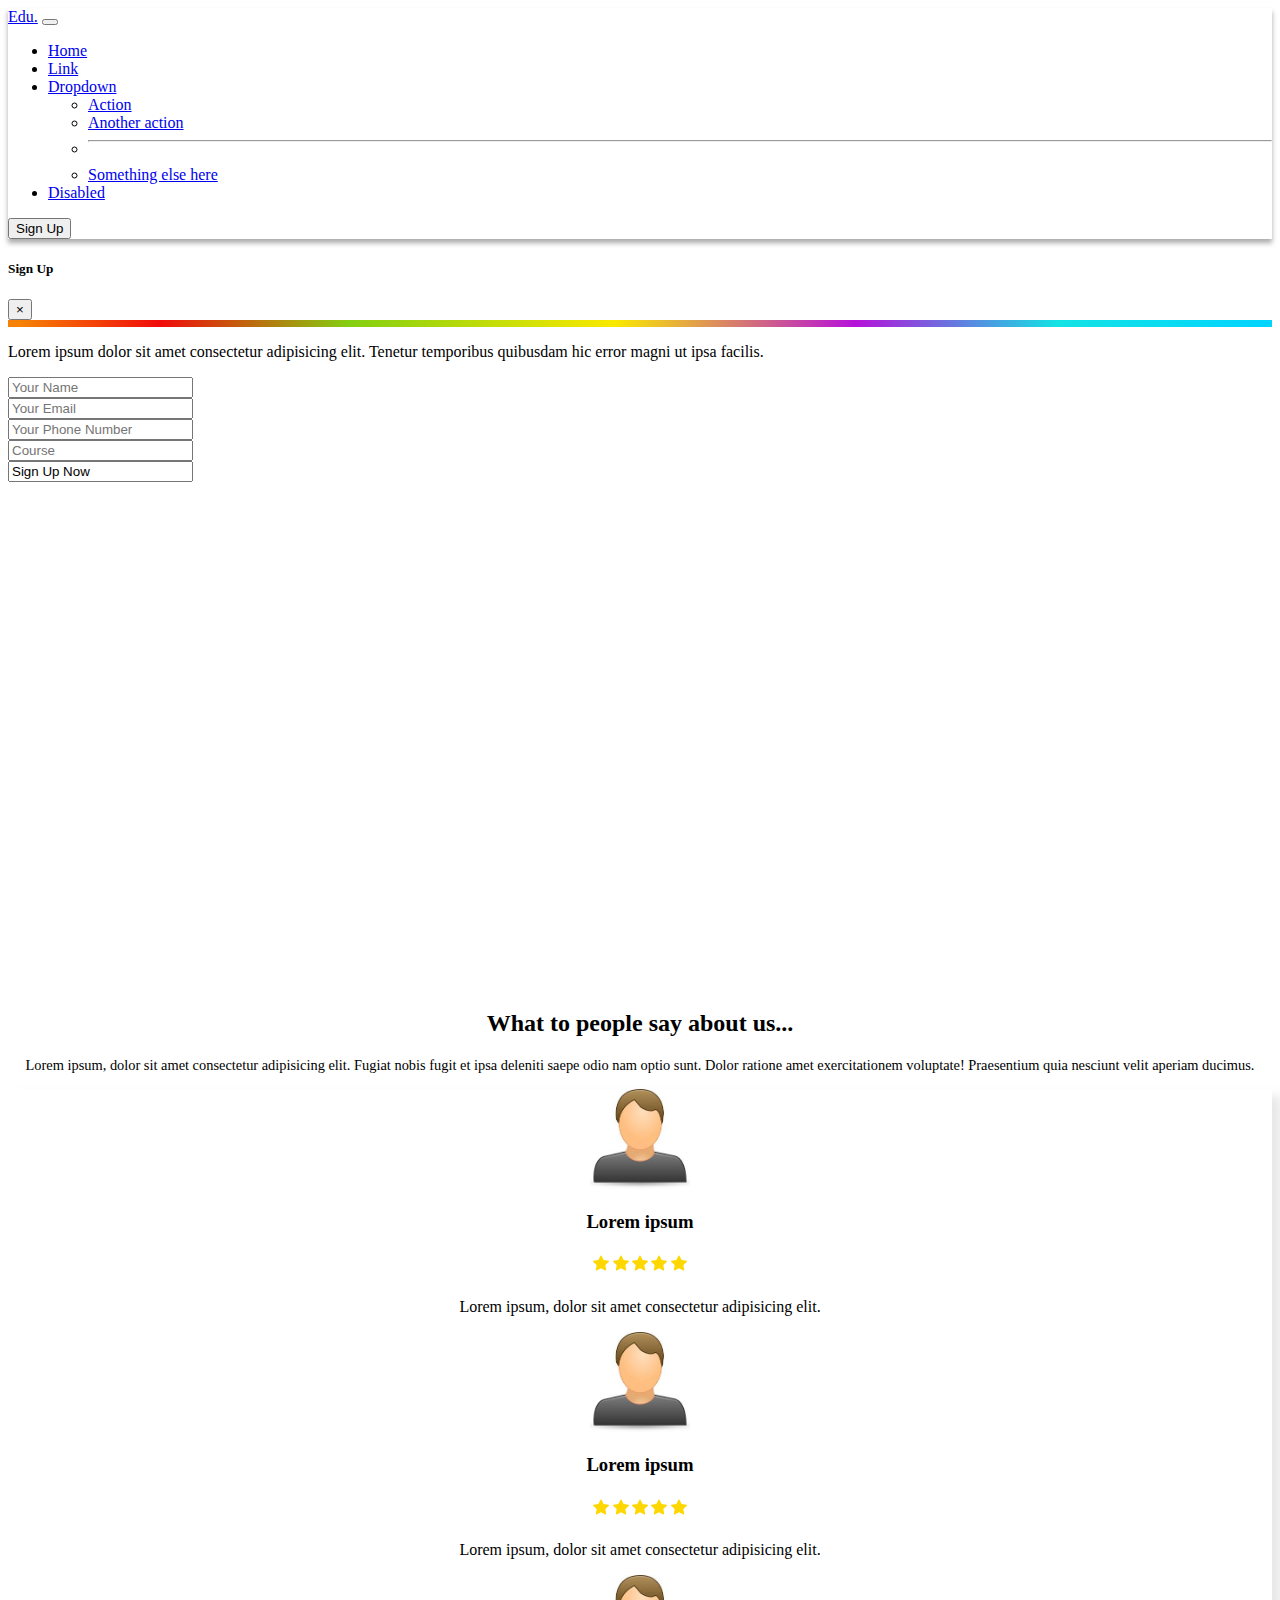
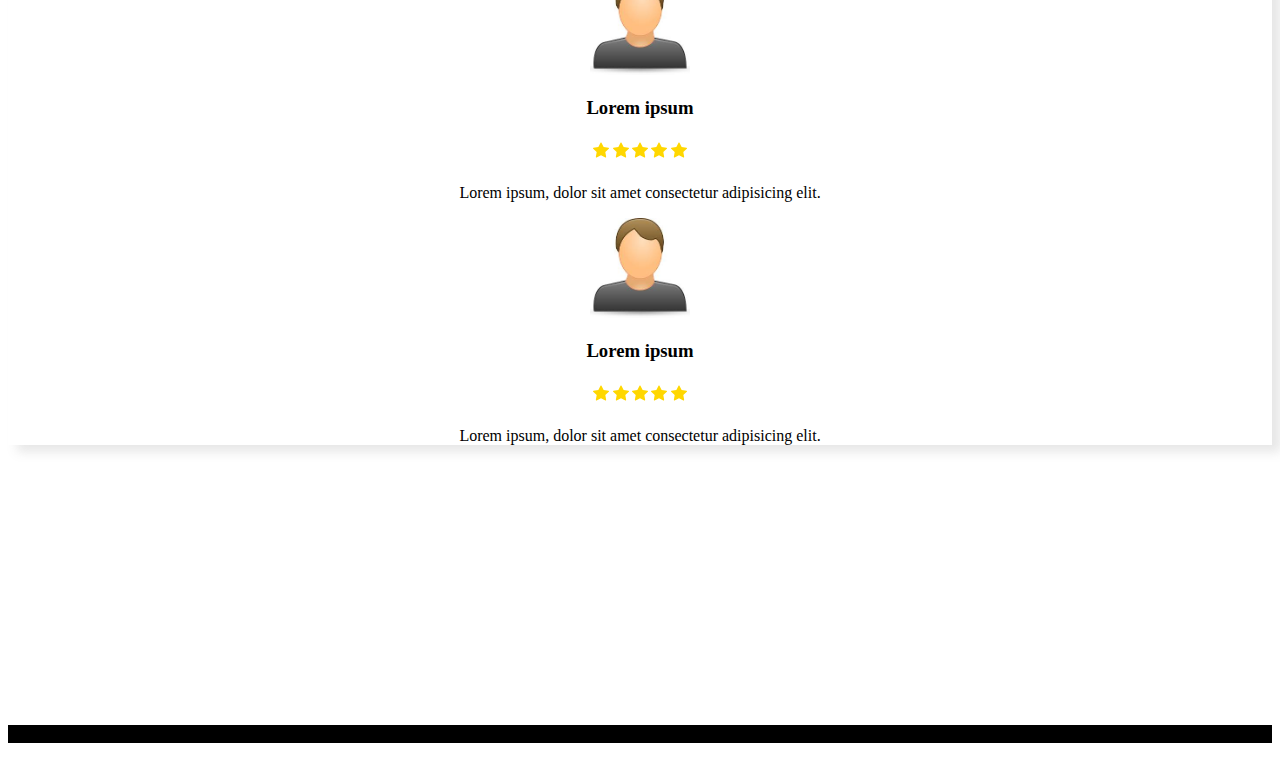
<file: education/contact.html>
<!DOCTYPE html>
<html lang="en">

<head>
  <meta charset="UTF-8">
  <meta http-equiv="X-UA-Compatible" content="IE=edge">
  <meta name="viewport" content="width=device-width, initial-scale=1.0">
  <title>Homepage</title>
  <!-- Required meta tags -->
  <meta charset="utf-8">
  <meta name="viewport" content="width=device-width, initial-scale=1">

  <!-- Bootstrap CSS -->
  <link rel="stylesheet" href="https://stackpath.bootstrapcdn.com/bootstrap/5.0.0-alpha1/css/bootstrap.min.css"
    integrity="sha384-r4NyP46KrjDleawBgD5tp8Y7UzmLA05oM1iAEQ17CSuDqnUK2+k9luXQOfXJCJ4I" crossorigin="anonymous">
  <link rel="stylesheet" type="text/css" href="style.css">
</head>

<body>
  <!-- Nav Bar -->
  <nav class="navbar navbar-expand-lg fixed-top navbar-dark bg-dark custom-nav">
    <div class="container-fluid">
      <a class="navbar-brand" href="#">Edu.</a>
      <button class="navbar-toggler" type="button" data-toggle="collapse" data-target="#collapsable"
        aria-controls="navbarSupportedContent" aria-expanded="false" aria-label="Toggle navigation">
        <span class="navbar-toggler-icon"></span>
      </button>
      <div class="collapse navbar-collapse" id="collapsable">
        <ul class="navbar-nav mr-auto mb-2 mb-lg-0">
          <li class="nav-item">
            <a class="nav-link active" aria-current="page" href="#">Home</a>
          </li>
          <li class="nav-item">
            <a class="nav-link" href="#">Link</a>
          </li>
          <li class="nav-item dropdown">
            <a class="nav-link dropdown-toggle" href="#" id="navbarDropdown" role="button" data-toggle="dropdown"
              aria-expanded="false">
              Dropdown
            </a>
            <ul class="dropdown-menu" aria-labelledby="navbarDropdown">
              <li><a class="dropdown-item" href="#">Action</a></li>
              <li><a class="dropdown-item" href="#">Another action</a></li>
              <li>
                <hr class="dropdown-divider">
              </li>
              <li><a class="dropdown-item" href="#">Something else here</a></li>
            </ul>
          </li>
          <li class="nav-item">
            <a class="nav-link disabled" href="#" tabindex="-1" aria-disabled="true">Disabled</a>
          </li>
        </ul>
        <form class="d-flex">
          <button class="btn btn-success d-none d-lg-block" type="button" data-toggle="modal"
            data-target="#register-now">Sign Up</button>
        </form>
      </div>
    </div>
  </nav>

  <!-- Nav Bar -->

  <!-- Register Modal -->
  <div class="modal fade" id="register-now" tabindex="-1" role="dialog" aria-labelledby="exampleModalCenterTitle"
    aria-hidden="true">
    <div class="modal-dialog modal-dialog-centered" role="document">
      <div class="modal-content">
        <div class="modal-header">
          <h5 class="modal-title font-weight-bolder text-danger" id="register-now">Sign Up</h5>
          <button type="button" class="close" data-dismiss="modal" aria-label="Close">
            <span aria-hidden="true">&times;</span>
          </button>
        </div>
        <div class="custom-divider"></div>
        <div class="modal-body">
          <p>Lorem ipsum dolor sit amet consectetur adipisicing elit. Tenetur temporibus quibusdam hic error magni ut
            ipsa facilis.</p>
          <form>
            <div class="mb-3">
              <input type="text" class="form-control form-control-md" placeholder="Your Name" required>
            </div>
            <div class="mb-3">
              <input type="email" class="form-control form-control-md" placeholder="Your Email" required>
            </div>
            <div class="mb-3">
              <input type="tel" class="form-control form-control-md" placeholder="Your Phone Number" required>
            </div>
            <div class="mb-3">
              <input type="text" class="form-control form-control-md" placeholder="Course" required>
            </div>
            <div class="mb-3">
              <input type="text" class="btn btn-success btn-block" value="Sign Up Now">
            </div>
          </form>
        </div>
      </div>
    </div>
  </div>
  <!-- Register Modal -->

  <!-- Home Banner -->
  <header class="google-maps">
    <iframe src="https://www.google.com/maps/embed?pb=!1m18!1m12!1m3!1d3769.9490427543687!2d72.835352714698!3d19.10989128706844!2m3!1f0!2f0!3f0!3m2!1i1024!2i768!4f13.1!3m3!1m2!1s0x3be7c9b888ae67fd%3A0xe0b9538d623ac5d2!2sMukesh%20Patel%20School%20Of%20Technology%20Management%20%26%20Engineering!5e0!3m2!1sen!2sin!4v1650888665129!5m2!1sen!2sin" width="100%" height="450px" style="border:0;" allowfullscreen="" loading="lazy" referrerpolicy="no-referrer-when-downgrade"></iframe>
  </header>
  <!-- Home Banner -->

  

  <!-- Review Slider -->
  <section class="review-slider mb-5">
    <div class="container">
      <div class="row mt-5 mb-3 justify-content-center">
        <div class="col-lg-7 col-md-7">
          <div class="Review-say">
            <h2 class="font-weight-bold">What to people say about us...</h2>
            <p>Lorem ipsum, dolor sit amet consectetur adipisicing elit. Fugiat nobis fugit et ipsa deleniti saepe odio
              nam optio sunt. Dolor ratione amet exercitationem voluptate! Praesentium quia nesciunt velit aperiam
              ducimus.</p>
          </div>
        </div>
      </div>
      <div class="row justify-content-center">
        <div class="col-lg-4 col-md-6">
          <div id="carouselExampleIndicators" class="carousel slide" data-ride="carousel">
            <div class="carousel-inner">
              <div class="carousel-item active" data-interval="10000">
                <div class="card card-sm p-3">
                  <img src="user.jpg" class="img-fluid" width="100px" height="100px" alt="JAVA">
                  <div class="card-body justify-content-center">
                    <h3 class="card-title font-weight-bold">
                      Lorem ipsum
                    </h3>
                    <h5 class="star">
                      <svg xmlns="http://www.w3.org/2000/svg" width="16" height="16" fill="currentColor" class="bi bi-star-fill" viewBox="0 0 16 16">
                        <path d="M3.612 15.443c-.386.198-.824-.149-.746-.592l.83-4.73L.173 6.765c-.329-.314-.158-.888.283-.95l4.898-.696L7.538.792c.197-.39.73-.39.927 0l2.184 4.327 4.898.696c.441.062.612.636.282.95l-3.522 3.356.83 4.73c.078.443-.36.79-.746.592L8 13.187l-4.389 2.256z"/>
                      </svg>
                      <svg xmlns="http://www.w3.org/2000/svg" width="16" height="16" fill="currentColor" class="bi bi-star-fill" viewBox="0 0 16 16">
                        <path d="M3.612 15.443c-.386.198-.824-.149-.746-.592l.83-4.73L.173 6.765c-.329-.314-.158-.888.283-.95l4.898-.696L7.538.792c.197-.39.73-.39.927 0l2.184 4.327 4.898.696c.441.062.612.636.282.95l-3.522 3.356.83 4.73c.078.443-.36.79-.746.592L8 13.187l-4.389 2.256z"/>
                      </svg>
                      <svg xmlns="http://www.w3.org/2000/svg" width="16" height="16" fill="currentColor" class="bi bi-star-fill" viewBox="0 0 16 16">
                        <path d="M3.612 15.443c-.386.198-.824-.149-.746-.592l.83-4.73L.173 6.765c-.329-.314-.158-.888.283-.95l4.898-.696L7.538.792c.197-.39.73-.39.927 0l2.184 4.327 4.898.696c.441.062.612.636.282.95l-3.522 3.356.83 4.73c.078.443-.36.79-.746.592L8 13.187l-4.389 2.256z"/>
                      </svg>
                      <svg xmlns="http://www.w3.org/2000/svg" width="16" height="16" fill="currentColor" class="bi bi-star-fill" viewBox="0 0 16 16">
                        <path d="M3.612 15.443c-.386.198-.824-.149-.746-.592l.83-4.73L.173 6.765c-.329-.314-.158-.888.283-.95l4.898-.696L7.538.792c.197-.39.73-.39.927 0l2.184 4.327 4.898.696c.441.062.612.636.282.95l-3.522 3.356.83 4.73c.078.443-.36.79-.746.592L8 13.187l-4.389 2.256z"/>
                      </svg>
                      <svg xmlns="http://www.w3.org/2000/svg" width="16" height="16" fill="currentColor" class="bi bi-star-fill" viewBox="0 0 16 16">
                        <path d="M3.612 15.443c-.386.198-.824-.149-.746-.592l.83-4.73L.173 6.765c-.329-.314-.158-.888.283-.95l4.898-.696L7.538.792c.197-.39.73-.39.927 0l2.184 4.327 4.898.696c.441.062.612.636.282.95l-3.522 3.356.83 4.73c.078.443-.36.79-.746.592L8 13.187l-4.389 2.256z"/>
                      </svg>
                    </h5>
                    <p class="card-text">Lorem ipsum, dolor sit amet consectetur adipisicing elit.</p>
                  </div>
                </div>
              </div>
              <div class="carousel-item" data-interval="10000">
                <div class="card card-sm p-3">
                  <img src="user.jpg" class="img-fluid" width="100px" height="100px" alt="JAVA">
                  <div class="card-body justify-content-center">
                    <h3 class="card-title font-weight-bold">
                      Lorem ipsum
                    </h3>
                    <h5 class="star">
                      <svg xmlns="http://www.w3.org/2000/svg" width="16" height="16" fill="currentColor" class="bi bi-star-fill" viewBox="0 0 16 16">
                        <path d="M3.612 15.443c-.386.198-.824-.149-.746-.592l.83-4.73L.173 6.765c-.329-.314-.158-.888.283-.95l4.898-.696L7.538.792c.197-.39.73-.39.927 0l2.184 4.327 4.898.696c.441.062.612.636.282.95l-3.522 3.356.83 4.73c.078.443-.36.79-.746.592L8 13.187l-4.389 2.256z"/>
                      </svg>
                      <svg xmlns="http://www.w3.org/2000/svg" width="16" height="16" fill="currentColor" class="bi bi-star-fill" viewBox="0 0 16 16">
                        <path d="M3.612 15.443c-.386.198-.824-.149-.746-.592l.83-4.73L.173 6.765c-.329-.314-.158-.888.283-.95l4.898-.696L7.538.792c.197-.39.73-.39.927 0l2.184 4.327 4.898.696c.441.062.612.636.282.95l-3.522 3.356.83 4.73c.078.443-.36.79-.746.592L8 13.187l-4.389 2.256z"/>
                      </svg>
                      <svg xmlns="http://www.w3.org/2000/svg" width="16" height="16" fill="currentColor" class="bi bi-star-fill" viewBox="0 0 16 16">
                        <path d="M3.612 15.443c-.386.198-.824-.149-.746-.592l.83-4.73L.173 6.765c-.329-.314-.158-.888.283-.95l4.898-.696L7.538.792c.197-.39.73-.39.927 0l2.184 4.327 4.898.696c.441.062.612.636.282.95l-3.522 3.356.83 4.73c.078.443-.36.79-.746.592L8 13.187l-4.389 2.256z"/>
                      </svg>
                      <svg xmlns="http://www.w3.org/2000/svg" width="16" height="16" fill="currentColor" class="bi bi-star-fill" viewBox="0 0 16 16">
                        <path d="M3.612 15.443c-.386.198-.824-.149-.746-.592l.83-4.73L.173 6.765c-.329-.314-.158-.888.283-.95l4.898-.696L7.538.792c.197-.39.73-.39.927 0l2.184 4.327 4.898.696c.441.062.612.636.282.95l-3.522 3.356.83 4.73c.078.443-.36.79-.746.592L8 13.187l-4.389 2.256z"/>
                      </svg>
                      <svg xmlns="http://www.w3.org/2000/svg" width="16" height="16" fill="currentColor" class="bi bi-star-fill" viewBox="0 0 16 16">
                        <path d="M3.612 15.443c-.386.198-.824-.149-.746-.592l.83-4.73L.173 6.765c-.329-.314-.158-.888.283-.95l4.898-.696L7.538.792c.197-.39.73-.39.927 0l2.184 4.327 4.898.696c.441.062.612.636.282.95l-3.522 3.356.83 4.73c.078.443-.36.79-.746.592L8 13.187l-4.389 2.256z"/>
                      </svg>
                    </h5>
                    <p class="card-text">Lorem ipsum, dolor sit amet consectetur adipisicing elit.</p>
                  </div>
                </div>
              </div>
              <div class="carousel-item" data-interval="10000">
                <div class="card card-sm p-3">
                  <img src="user.jpg" class="img-fluid" width="100px" height="100px" alt="JAVA">
                  <div class="card-body justify-content-center">
                    <h3 class="card-title font-weight-bold">
                      Lorem ipsum
                    </h3>
                    <h5 class="star">
                      <svg xmlns="http://www.w3.org/2000/svg" width="16" height="16" fill="currentColor" class="bi bi-star-fill" viewBox="0 0 16 16">
                        <path d="M3.612 15.443c-.386.198-.824-.149-.746-.592l.83-4.73L.173 6.765c-.329-.314-.158-.888.283-.95l4.898-.696L7.538.792c.197-.39.73-.39.927 0l2.184 4.327 4.898.696c.441.062.612.636.282.95l-3.522 3.356.83 4.73c.078.443-.36.79-.746.592L8 13.187l-4.389 2.256z"/>
                      </svg>
                      <svg xmlns="http://www.w3.org/2000/svg" width="16" height="16" fill="currentColor" class="bi bi-star-fill" viewBox="0 0 16 16">
                        <path d="M3.612 15.443c-.386.198-.824-.149-.746-.592l.83-4.73L.173 6.765c-.329-.314-.158-.888.283-.95l4.898-.696L7.538.792c.197-.39.73-.39.927 0l2.184 4.327 4.898.696c.441.062.612.636.282.95l-3.522 3.356.83 4.73c.078.443-.36.79-.746.592L8 13.187l-4.389 2.256z"/>
                      </svg>
                      <svg xmlns="http://www.w3.org/2000/svg" width="16" height="16" fill="currentColor" class="bi bi-star-fill" viewBox="0 0 16 16">
                        <path d="M3.612 15.443c-.386.198-.824-.149-.746-.592l.83-4.73L.173 6.765c-.329-.314-.158-.888.283-.95l4.898-.696L7.538.792c.197-.39.73-.39.927 0l2.184 4.327 4.898.696c.441.062.612.636.282.95l-3.522 3.356.83 4.73c.078.443-.36.79-.746.592L8 13.187l-4.389 2.256z"/>
                      </svg>
                      <svg xmlns="http://www.w3.org/2000/svg" width="16" height="16" fill="currentColor" class="bi bi-star-fill" viewBox="0 0 16 16">
                        <path d="M3.612 15.443c-.386.198-.824-.149-.746-.592l.83-4.73L.173 6.765c-.329-.314-.158-.888.283-.95l4.898-.696L7.538.792c.197-.39.73-.39.927 0l2.184 4.327 4.898.696c.441.062.612.636.282.95l-3.522 3.356.83 4.73c.078.443-.36.79-.746.592L8 13.187l-4.389 2.256z"/>
                      </svg>
                      <svg xmlns="http://www.w3.org/2000/svg" width="16" height="16" fill="currentColor" class="bi bi-star-fill" viewBox="0 0 16 16">
                        <path d="M3.612 15.443c-.386.198-.824-.149-.746-.592l.83-4.73L.173 6.765c-.329-.314-.158-.888.283-.95l4.898-.696L7.538.792c.197-.39.73-.39.927 0l2.184 4.327 4.898.696c.441.062.612.636.282.95l-3.522 3.356.83 4.73c.078.443-.36.79-.746.592L8 13.187l-4.389 2.256z"/>
                      </svg>
                    </h5>
                    <p class="card-text">Lorem ipsum, dolor sit amet consectetur adipisicing elit.</p>
                  </div>
                </div>
              </div>

              <div class="carousel-item" data-interval="10000">
                <div class="card card-sm p-3">
                  <img src="user.jpg" class="img-fluid" width="100px" height="100px" alt="JAVA">
                  <div class="card-body justify-content-center">
                    <h3 class="card-title font-weight-bold">
                      Lorem ipsum
                    </h3>
                    <h5 class="star">
                      <svg xmlns="http://www.w3.org/2000/svg" width="16" height="16" fill="currentColor" class="bi bi-star-fill" viewBox="0 0 16 16">
                        <path d="M3.612 15.443c-.386.198-.824-.149-.746-.592l.83-4.73L.173 6.765c-.329-.314-.158-.888.283-.95l4.898-.696L7.538.792c.197-.39.73-.39.927 0l2.184 4.327 4.898.696c.441.062.612.636.282.95l-3.522 3.356.83 4.73c.078.443-.36.79-.746.592L8 13.187l-4.389 2.256z"/>
                      </svg>
                      <svg xmlns="http://www.w3.org/2000/svg" width="16" height="16" fill="currentColor" class="bi bi-star-fill" viewBox="0 0 16 16">
                        <path d="M3.612 15.443c-.386.198-.824-.149-.746-.592l.83-4.73L.173 6.765c-.329-.314-.158-.888.283-.95l4.898-.696L7.538.792c.197-.39.73-.39.927 0l2.184 4.327 4.898.696c.441.062.612.636.282.95l-3.522 3.356.83 4.73c.078.443-.36.79-.746.592L8 13.187l-4.389 2.256z"/>
                      </svg>
                      <svg xmlns="http://www.w3.org/2000/svg" width="16" height="16" fill="currentColor" class="bi bi-star-fill" viewBox="0 0 16 16">
                        <path d="M3.612 15.443c-.386.198-.824-.149-.746-.592l.83-4.73L.173 6.765c-.329-.314-.158-.888.283-.95l4.898-.696L7.538.792c.197-.39.73-.39.927 0l2.184 4.327 4.898.696c.441.062.612.636.282.95l-3.522 3.356.83 4.73c.078.443-.36.79-.746.592L8 13.187l-4.389 2.256z"/>
                      </svg>
                      <svg xmlns="http://www.w3.org/2000/svg" width="16" height="16" fill="currentColor" class="bi bi-star-fill" viewBox="0 0 16 16">
                        <path d="M3.612 15.443c-.386.198-.824-.149-.746-.592l.83-4.73L.173 6.765c-.329-.314-.158-.888.283-.95l4.898-.696L7.538.792c.197-.39.73-.39.927 0l2.184 4.327 4.898.696c.441.062.612.636.282.95l-3.522 3.356.83 4.73c.078.443-.36.79-.746.592L8 13.187l-4.389 2.256z"/>
                      </svg>
                      <svg xmlns="http://www.w3.org/2000/svg" width="16" height="16" fill="currentColor" class="bi bi-star-fill" viewBox="0 0 16 16">
                        <path d="M3.612 15.443c-.386.198-.824-.149-.746-.592l.83-4.73L.173 6.765c-.329-.314-.158-.888.283-.95l4.898-.696L7.538.792c.197-.39.73-.39.927 0l2.184 4.327 4.898.696c.441.062.612.636.282.95l-3.522 3.356.83 4.73c.078.443-.36.79-.746.592L8 13.187l-4.389 2.256z"/>
                      </svg>
                    </h5>
                    <p class="card-text">Lorem ipsum, dolor sit amet consectetur adipisicing elit.</p>
                  </div>
                </div>
              </div>
            </div>
          </div>
        </div>
      </div>
    </div>
  </section>
  <!-- Review Slider -->
<!-- Footer -->
  <div class="main-footer bg-dark p-3">
    <div class="container">
      <div class="row">
        <div class="col-lg-3 col-md-3 col-sm-6">
         <aside class="footer-widget">
          <ul>
            <li><a href="#">Teach on Edu</a></li>
            <li> <a href="#">Contact Us</a></li>
            <li> <a href="#">About Us</a></li>
            <li> <a href="#">Get App</a></li>
          </ul>
         </aside>
        </div>
        <div class="col-lg-3 col-md-3 col-sm-6">
          <aside class="footer-widget">
           <ul>
             <li><a href="#">Careers</a></li>
             <li> <a href="#">Blogs</a></li>
             <li> <a href="#">Help and Support</a></li>
             <li> <a href="#">Affilate</a></li>
           </ul>
          </aside>
         </div>
         <div class="col-lg-3 col-md-3 col-sm-6">
          <aside class="footer-widget">
           <ul>
             <li><a href="#">Terms</a></li>
             <li> <a href="#">Privacy Policy</a></li>
             <li> <a href="#">Siemap</a></li>
             <li> <a href="#">Featured Course</a></li>
           </ul>
          </aside>
         </div>
      </div>
    </div>
  </div>
<!-- Footer -->

<!-- Copy rights -->
<div class="copy-rights text-white p-1">
  <div class="container">
    <div class="row text-center justify-content-center">
      <div class="col-lg-12">
        <p>Copyright &copy; 2021. All Rights Reserved</p>
      </div>
    </div>
  </div>
</div>
<!-- Copy rights -->

  <script src="https://cdn.jsdelivr.net/npm/popper.js@1.16.0/dist/umd/popper.min.js"
    integrity="sha384-Q6E9RHvbIyZFJoft+2mJbHaEWldlvI9IOYy5n3zV9zzTtmI3UksdQRVvoxMfooAo"
    crossorigin="anonymous"></script>
  <script src="https://stackpath.bootstrapcdn.com/bootstrap/5.0.0-alpha1/js/bootstrap.min.js"
    integrity="sha384-oesi62hOLfzrys4LxRF63OJCXdXDipiYWBnvTl9Y9/TRlw5xlKIEHpNyvvDShgf/"
    crossorigin="anonymous"></script>
</body>

</html>
</file>
<file: education/style.css>
/* Nav Bar */
.custom-nav
{
    box-shadow: 0px 4px 5px rgba(24, 20, 20, 0.363);
}
.custom-divider
{
    height: 7px;
    background: rgb(246,129,5);
background: linear-gradient(90deg, rgba(246,129,5,1) 1%, rgba(241,11,11,1) 12%, rgba(132,207,17,1) 27%, rgba(249,233,0,1) 48%, rgba(182,17,218,1) 67%, rgba(19,227,228,1) 83%, rgba(0,212,255,1) 100%);
}
.main-banner
{
    padding-top: 150px;
    padding-bottom:100px;
    background-image:url(main-banner.jpg);
    background-size: cover;
    background-position: center;
    height: 500px;
    color: white;

}
.feature-holder
{
    text-align: center;
}
.feature-list
{
    padding-top: 35px;
    padding-bottom: 35px;
    margin-bottom: 20px;
    background-color: rgba(128, 128, 128, 0.068);
}
.feature-holder h3
{
    font-size: 1.5rem;
}
.feature-holder p
{
    font-size: 1rem;
}

.online-coures .card-title {
    margin-bottom: .5rem;
    font-size: 1.5rem;
}
.online-coures .card-text{
    font-size: 1rem;
}
.online-coures .card{
    box-shadow: 9px 7px 10px rgba(128, 128, 128, 0.192);
}
.online-more-coures, .book-classroom-training, .Review-say{
    text-align: center;
}
.online-more-coures p, .book-classroom-training p, .Review-say p
{
    font-size: 0.9rem;
}
.classroom-training
{
    background-color: rgba(128, 128, 128, 0.068);
}
.classroom-training .card-text
{
    font-size: 0.9rem;
}
.list-group p.text-dark {
    font-size: 0.9rem;
}
.carousel .card
{
    align-items: center;
    text-align: center;
}
.carousel
{
    box-shadow: 9px 7px 10px rgba(128, 128, 128, 0.192);
}

.carousel .card .star
{
    color: gold;
}
.footer-widget ul li
{
    
    list-style: none;

}
.footer-widget ul li a
{
    color: white;
    text-decoration: none;
}
.copy-rights
{
    background-color:black ;
}

/* Google maps */
.google-maps
{
    padding-top: 54px;
}
</file>
